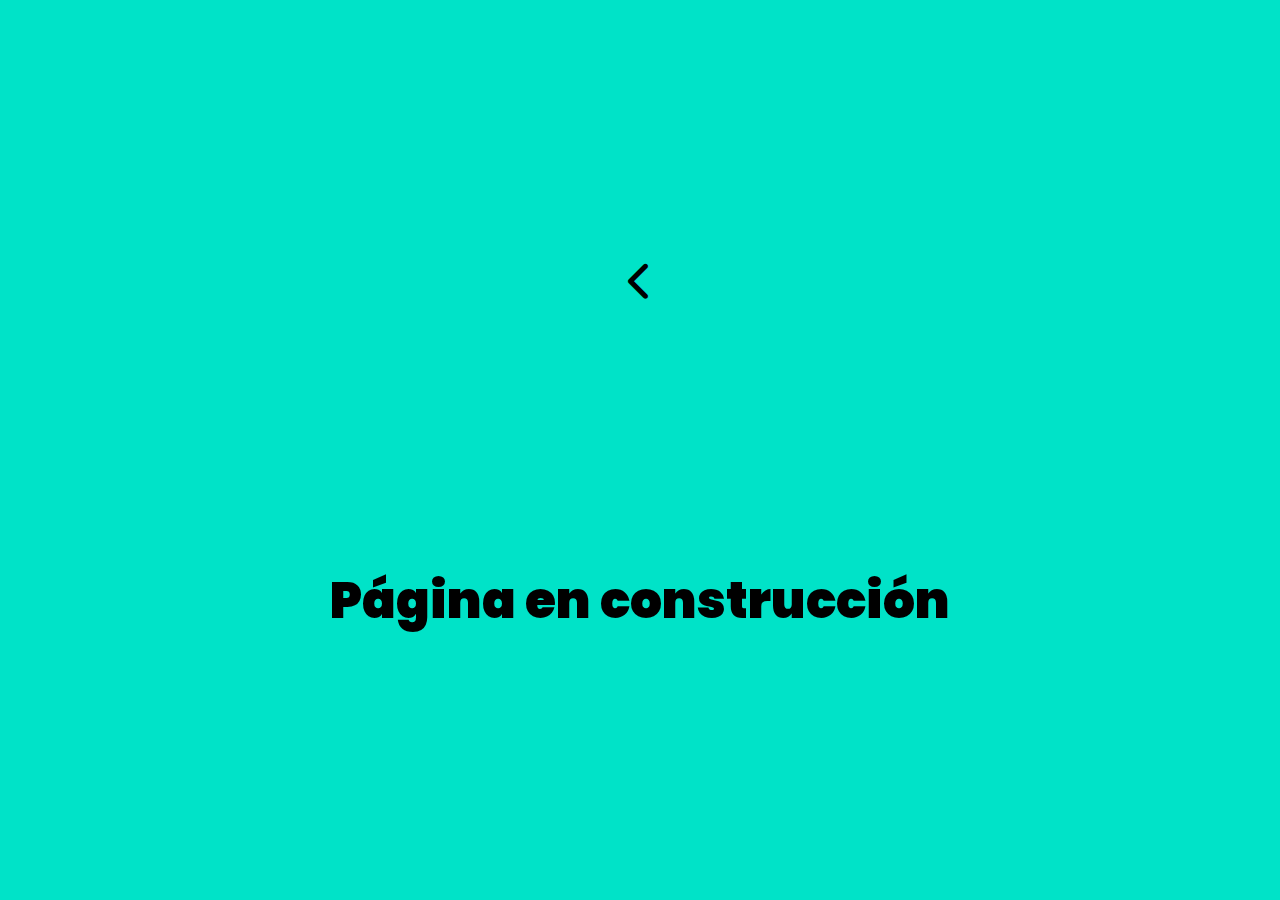
<file: curriculum.html>
<!DOCTYPE html>
<html lang="en">
<head>
    <meta charset="UTF-8">
    <meta http-equiv="X-UA-Compatible" content="IE=edge">
    <meta name="viewport" content="width=device-width, initial-scale=1.0">
    <link rel="stylesheet" href="https://cdnjs.cloudflare.com/ajax/libs/font-awesome/6.0.0/css/all.min.css">
    <link rel="stylesheet" href="./css/styles.css" />
    <title>Curriculum Vitae</title>
</head>
<body>
    <div class="curriculum">
        <a href="index.html"><i class="fa fa-chevron-left"></i></a>
        <H2>Página en construcción</H2>
    </div>
</body>
</html>
</file>
<file: css/styles.css>
@import url('https://fonts.googleapis.com/css2?family=Poppins:wght@300;400;500;700;900&display=swap');

:root {
  --font-family: "Poppins", sans-serif;
}

* {
  margin: 0;
  padding: 0;
  box-sizing: border-box;
  font-family: var(--font-family);
  font-size: 10px;
  font-weight: 100;
}

boby{
    position: absolute;
    top: 5rem;
}

.container {
  width: 100%;
  height: 5rem;
  display: flex;
  position: fixed;
  top: 0;
  left: 0;
  background-color:#FFFFFF;
  z-index: 1;
}

.navbar {
  width: 100%;
  display: flex;
  align-items: center;
}

.navbar__redes {
    width: 30%;
    margin: 1.5rem;
    display: flex;
    justify-content: flex-start;
    text-align: center;
    gap: 1.5rem;
}
.navbar__redes-item {
  list-style: none;
}

.navbar__redes-item a {
  text-decoration: none;
  color: #000000;
}

.navbar__redes-item a:hover {
    color: rgb(97, 97, 97);
  }

.navbar__redes-item i {
    font-size: 2rem;
}

.navbar__menu{
    width: 70%;
    margin: 1.5rem 1rem;
    display: flex;
    justify-content: space-around;
    text-align: center;
}

.navbar__menu li{
    list-style: none;
}

.navbar__menu a{
    text-decoration: none;
    display: block;
    color: #000000;
    font-size: 1.3rem;
    font-weight: 500;
}

.navbar__menu a:hover{
    border-bottom: 1px solid rgb(97, 97, 97);
    color: rgb(97, 97, 97);
}

.container__main{
    /* position: relative; */
    margin-top: 5rem;
    width: 100%;
    height: 100vh;
    display: flex;
    flex-direction: column;
    justify-content: center;
    align-items: center;
    background-image: url(/img/main-jc.jpg);
    background-repeat: no-repeat;
    background-size: cover;
    background-position: center;
}

.container__title{
    display: flex;
    justify-content: center;
    align-items: center;
    flex-direction: column;
}

.container__main h1{
    color: #FFFFFF;
    font-size: 6rem;
    font-weight: 700;
}

.container__main h2{
    color: #FFFFFF;
    font-size: 4rem;
    font-weight: 700;
}

.about{
    /* position: relative; */
    width: 100%;
    height: 100vh;
    display: flex;
    background-color: #00E3C8;
}

.about__image{
    margin: 2.5rem 0 0 .5rem;
    width: 100%;
    background-image: url(/img/about-jc-bn.jpg);
    background-repeat: no-repeat;
    background-size: cover;
    background-position: center;
    opacity: .6;
}

.about__text{
    margin: 5rem 1rem 0 -8rem;
    padding: 0 10rem 0 0;
    width: 60%;
}

.about__text h2{
    margin: 0 0 2rem 0;
    font-size: 4.5rem;
    font-weight: 700;
}

.about__text p{
    font-size: 1.4rem;
    line-height: 2.5rem;
    font-weight: 400;
    margin: 0 0 2rem 0;
}

.about__curriculum{
    margin: 6rem 0 0 0;
    width: 16rem;
    padding: 1.2rem 2rem;
    display: block;    
    background-color: #000000;
    color: #FFFFFF;
    text-decoration: none;
    text-align: center;
    font-size: 1.5rem;
    font-weight: 500;
    border: 2px solid #000000;
    transition: .5s;
}

.about__curriculum:hover{
    background-color:#00E3C8;
    color: #000000;
}

.videobook{
    width: 100%;
    height: 100vh;
    background-image: url(/img/videobook-jc.jpg);
    background-repeat: no-repeat;
    background-size: cover;
    background-position: center;
    display:flex;
    justify-content: center;
    align-items: center;
    /* position: relative; */
}

.videobook ul{
    margin-top: 28rem;
}

.videobook__advertising a{
    text-decoration: none;
    font-family: var(--font-title);
    font-weight: 700;
    font-size: 40px;
    color: #000;
    text-transform: uppercase;
}

.videobook__advertising{
    list-style: none;
    margin-bottom: 3rem;
    padding: 1.5rem 20rem;
    border: .8rem solid #000;
    background-color: #b7f3ec;
    transition: 0.8s;
    cursor: pointer;
}

.videobook__advertising:hover{
    background-color: #FDFEFE;
    cursor: pointer;
}

.videobook__photos a{
    text-decoration: none;
    font-family: var(--font-title);
    font-weight: 700;
    font-size: 4rem;
    color: #000;
    text-transform: uppercase;
}

.videobook__photos{
    list-style: none;
    padding: 1.5rem 20rem;
    border: .8rem solid #000;
    background-color: #00e3c8;
    transition: 0.8s;
    cursor: pointer;
}

.videobook__photos:hover{
    background-color: #FDFEFE;
    cursor: pointer;
}

.gallery__container{
   border-top: 1px solid #FFFFFF;
   display: grid;
   grid-template-columns: repeat(auto-fit, minmax(30rem, 1fr));
}

.gallery__item{
    position: relative;
    overflow: hidden;
}

.gallery__item img{
    width: 100%;
    height: 50vh;
    vertical-align: top;
    object-fit: cover;
    cursor: pointer;
    transition: transform 0.5s;
}

.gallery__item .encuadrar{
    object-position: 0% 10%;
}

.gallery__item img:hover{
    filter: grayscale(1);
    transform:  scale(1.1);
    overflow: hidden;
}

/* .gallery__title{
    width: 100%;
    position: absolute;
    bottom: 1rem;
    display: flex;
    justify-content: space-between;
    align-items: center;
    color: #FFFFFF;
    padding: 0 2rem;
}

.gallery__title h2{
    font-size: 1.6rem;
    color: #FFFFFF;
}

.gallery__title a>i{
    font-size: 1.6rem;
    color: #FFFFFF;
}

.gallery__title a>i:hover{
    font-size: 2.2rem;
    color: #FFFFFF;
} */

.contact{
    width: 100%;
    display: flex;
    flex-direction: column;
    align-items: center;
    justify-content: flex-start;
    background-color: #00E3C8;
}

.contact h2{
    border: .7rem solid #000;
    width: 80%;
    height: 10rem;
    margin-top: 10rem;
    display: flex;
    align-items: center;
    justify-content: center;
    font-size: 5rem;
    font-weight: 700;
}

.contact__wrapper{
    width: 80%;
    margin-top: 2rem;
    display: grid;
    grid-template-columns: repeat(2,1fr);
    gap: .5rem;
}

.contact__wrapper-info{
    width: 100%;
    padding: 3rem 0;
    display: flex;
    justify-content:flex-start ;
    align-items: flex-start;
    flex-direction: column;
    gap: 3rem;
    /* background-color: aqua; */
}

.contact__wrapper-info h3{
    font-size: 3rem;
    font-weight: 500;
    padding-bottom: 1rem;
}

.ccontact__wrapper-info ul{
    display: block;
    padding: 1rem;
}

.contact__wrapper-info li{
    list-style: none;
    font-size: 1.5rem;
    font-weight: 200;
}

.contact__wrapper-info a{
    display: block;
    text-decoration: none;
    color: #000;
    font-size: 1.5rem;
    font-weight: 100;
}

.contact__wrapper-info a:hover{
    color: rgb(97, 97, 97);
}

.navbar__redes-2{
    margin: 1.5rem 0;
}

/* Estilos para el formulario*/

.contact__wrapper-form{
    width: 100%;
    padding: 3rem 0;
    display: grid;
    grid-template-columns: repeat(2,1fr);
    gap: 1rem;
}

.contact__wrapper-form label{
    font-size: 1.5rem;
    font-weight: 200;
}

.contact__wrapper-form input{
    width: 100%;
    padding: 1rem 0;
    background-color: #00E3C8;
    border: 1.7px solid #000;
    outline: 0;
    font-size: 1.5rem;
    font-weight: 200;
    grid-column: span 2;
}
.contact__wrapper-form textarea{
    width: 100%;
    padding: 1rem 0;
    background-color: #00E3C8;
    border: 1.7px solid #000;
    outline: 0;
    font-size: 1.5rem;
    font-weight: 200;
}

.contact__wrapper-form textarea{
    resize: none;
    height: 10rem;
}

.contact__wrapper-message{
    grid-column: span 2;
}

.contact__wrapper-button{
    font-size: 1.5rem;
    font-weight: 200;
    border: 1px solid #000;
    background: none;
    background-color: #000;
    color: #FFFFFF;
    padding: .7rem 5rem;
}

.contact__wrapper-button:hover{
    font-size: 1.5rem;
    font-weight: 200;
    border: 1px solid #000000;
    background: none;
    background-color: #00E3C8;
    color: #000;
}

.content-footer{
    width: 100%;
    height: 30vh;
    display: flex;
    justify-content: space-around;
    align-items: flex-end;
}

.content-footer p{
    font-size: 1.5rem;
    font-weight: 300;
}

.content-footer a{
    text-decoration: none;
    font-size: 1.5rem;
    font-weight: 500;
    color: #000000;
}

.content-footer i{
    display: block;
    font-size: 4rem;
    transform: 0.5s;
}

.curriculum{
    width: 100vw;
    height: 100vh;
    background-color: #00E3C8;
    display: flex;
    flex-direction: column;
    justify-content: space-evenly;
    align-items: center;
}

.curriculum h2{
    font-size: 5rem;
    font-weight: 900;
}

.curriculum a{
    text-decoration: none;
    font-size: 1.5rem;
    font-weight: 500;
    color: #000000;
}

.curriculum i{
    display: block;
    font-size: 4rem;
}
</file>
